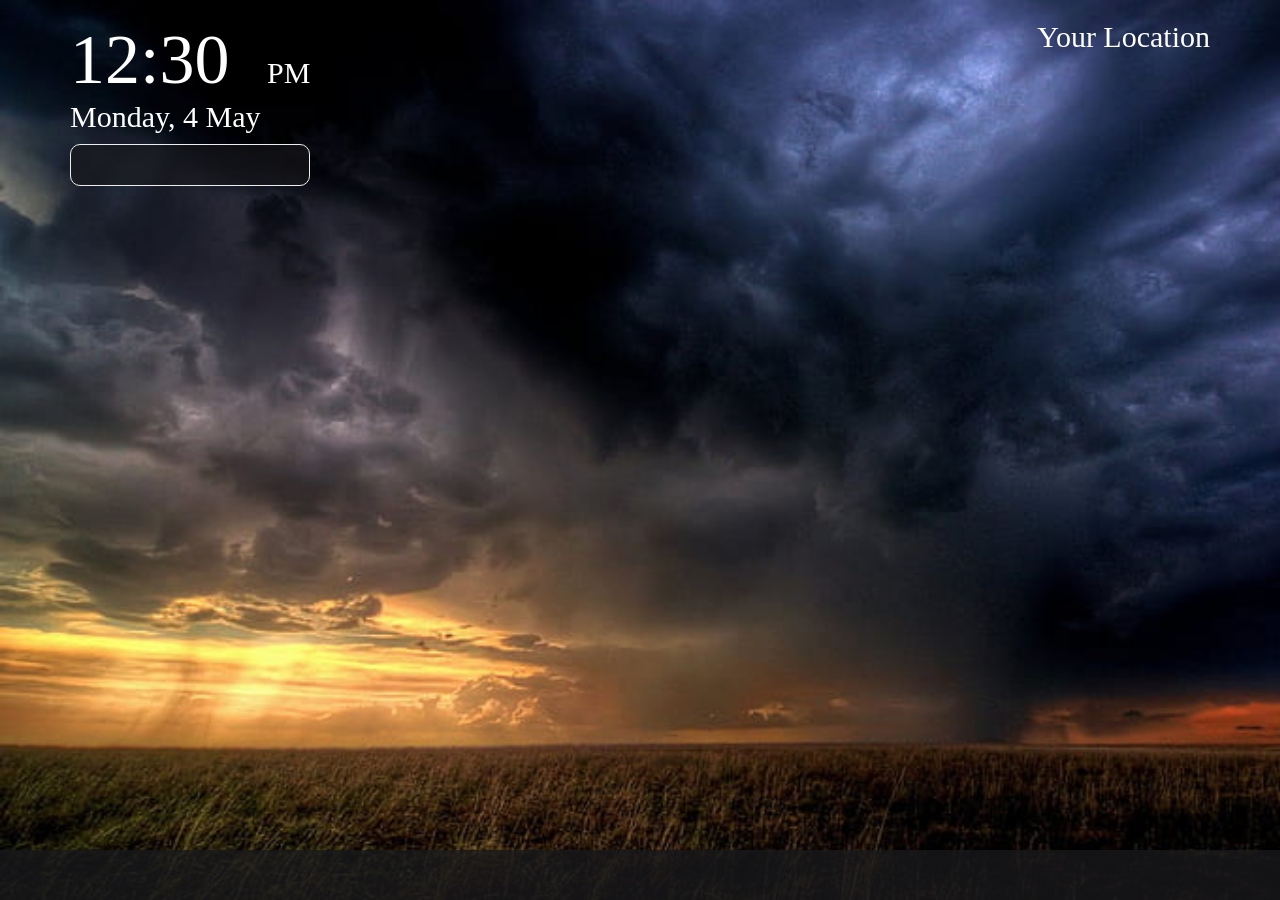
<file: index.html>
<!DOCTYPE html>
<html lang="en">
<head>
    <meta charset="UTF-8">
    <title>Weather Forecast</title>
    <link rel="stylesheet" href="Style.css">
</head>
<body>

    <div class="container">
        <div class="current-info">

            <div class="date-container">
                <div class="time" id="time">
                    12:30 <span id="am-pm">PM</span>
                </div>

                <div class="date" id="date">
                    Monday, 4 May
                </div>

                <!-- Current weather will be injected here dynamically -->
                <div class="others" id="current-weather-items">
                </div>
            </div>

            <div class="place-container">
                <div class="time-zone" id="time-zone">Your Location</div>
                <div id="country" class="country"></div>
            </div>

        </div>
    </div>

    <!-- 7-Day Forecast Section -->
    <div class="future-forecast">
        <div class="weather-forecast" id="weather-forecast">
        </div>
    </div>

    <script src="script.js"></script>

</body>
</html>
</file>
<file: Style.css>
@import url('https://fonts.googleapis.com/css2?family=Poppins:wght@100;200;400;700&display=swap');

*{
    box-sizing: border-box;
    margin: 0%;
    padding: 0%;
}

body{
    background:url(desktop-wallpaper-home-safety-tips-for-extreme-weather-conditions.jpg);
    background-repeat: no-repeat;
    background-size: cover;
    overflow: hidden;
    height: 100vh;
    font-family: 'Poppins' sans-serif;
}

.container{
    padding: 20px 70px;
    color: #ffffff;
}

.current-info{
    display: flex;
    justify-content: space-between;
    flex-wrap: wrap ;
}
.date-container{
    font-weight:100;
}
.date-container .time{
    font-size: 70px;
}

.date-container #am-pm{
    font-size: 30px;
    margin-left: 20px;
}

.date-container .date{
    font-size: 30px;

}

.place-container{
    text-align: end;
}

.place-container .time-zone{
    font-size: 30px;
    font-weight:100;
}

.place-container .country{
    font-size: 20px;
    font-weight: 100;
}

.current-info .others{
    display: flex;
    flex-direction: column;
    background: rgba(24,24,27,0.6);
    padding: 20px;
    border-radius: 10px;
    margin: 10px 0; 
    border: 1px solid #eee;
}

.current-info .others .weather-item{
    display: flex;
    justify-content: space-between;
}

.future-forecast{
    background: rgba(24,24,27,0.8);
    padding: 25px;
    position: fixed;
    bottom: 0%;
    display: flex;
    color: white;
    width: 100%;
    align-items: center;
    justify-content: center;

}

.future-forecast .today{
    display: flex;
    align-items: center;
    justify-content: center;
}

.future-forecast .today .day{
    padding: 5px 15px;
    background: #3c3c44;
    border-radius: 50px;
    text-align: center;
}

.future-forecast .today .temp{
    font-size: 20px;
    padding-top: 15px;
}

.future-forecast .weather-forecast{
    display: flex;

}

.weather-forecast .weather-forecast-item{
    display: flex;
    flex-direction: column;
    align-items: center;
    justify-content: center;
    margin: 0 10px;
    border: 1px solid #eee;
    border-radius: 10px;
    padding: 15px;
}

.weather-forecast .weather-forecast-item .day{
    padding: 5px 15px;
    background: #3c3c44;
    border-radius: 50px;
    text-align: center;

}

.weather-forecast .weather-forecast-item .temp{
    font-weight:100;

}

@media only screen and (max-width:730px){
    
    .container{
        padding: 20px;
    }
    
    .future-forecast {
        justify-content: start;
        align-items: none;
        overflow-y: scroll;

    }   

    .future-forecast .today .temp{
        font-size: 23px;
    }

    .date-container .time{
        font-size: 50px;
    }

    .date-container #am-pm{
        font-size: 20px;
    }

    .date-container .date{
        font-size: 20px;
    }

    .place-container{
        text-align: end;
        margin-top: 15px;
    }

    .place-container .time-zone{
        font-size: 20px;
    }

    .current-info .others{
        padding: 12px;
    }

    .current-info .others .weather-item{
        font-size: 14px;
    }
}

@media only screen and (max-width: 1000px){
    .future-forecast {
        justify-content: start;
        align-items: none;
        overflow-y: scroll;
    }
}
</file>
